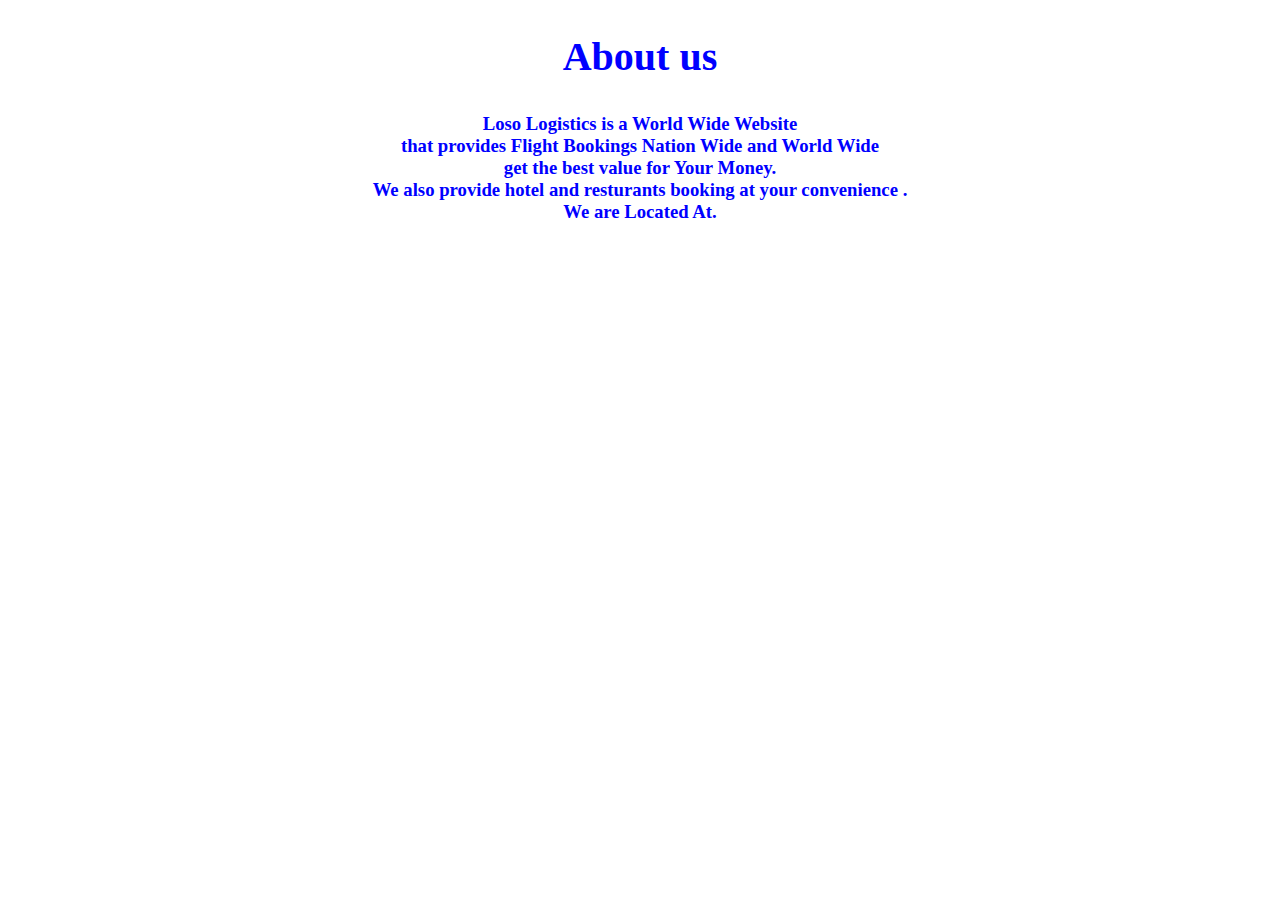
<file: about.html>
<!DOCTYPE html>
<html lang="en">
<head>
    <meta charset="UTF-8">
    <meta name="viewport" content="width=device-width, initial-scale=1.0">
    <title>Document</title>
    <style>
        .about 
{
	text-align: center;
    color: blue;
    font-size: 40px;
}
#about 
{
	
}
h3{
    text-align: center;
    color: blue;
    
}
    </style>
</head>
<body>
   
    
                            <h2 class="about ">About us</h2>
                            <h3> Loso Logistics is a World Wide Website <br> that provides Flight Bookings Nation Wide and World Wide<br> get the best value for Your Money.<br> We also provide hotel and resturants booking at your convenience . <br> We are Located At.</h3>
                            
                        </div> <!-- /.section-content -->
                    </div>
                </div> <!-- /.row -->
            </div> <!-- /.container-fluid -->
        </div> <!-- /.wrapper -->
    </section> <!-- /#about -->
</body>
</html>
</file>
